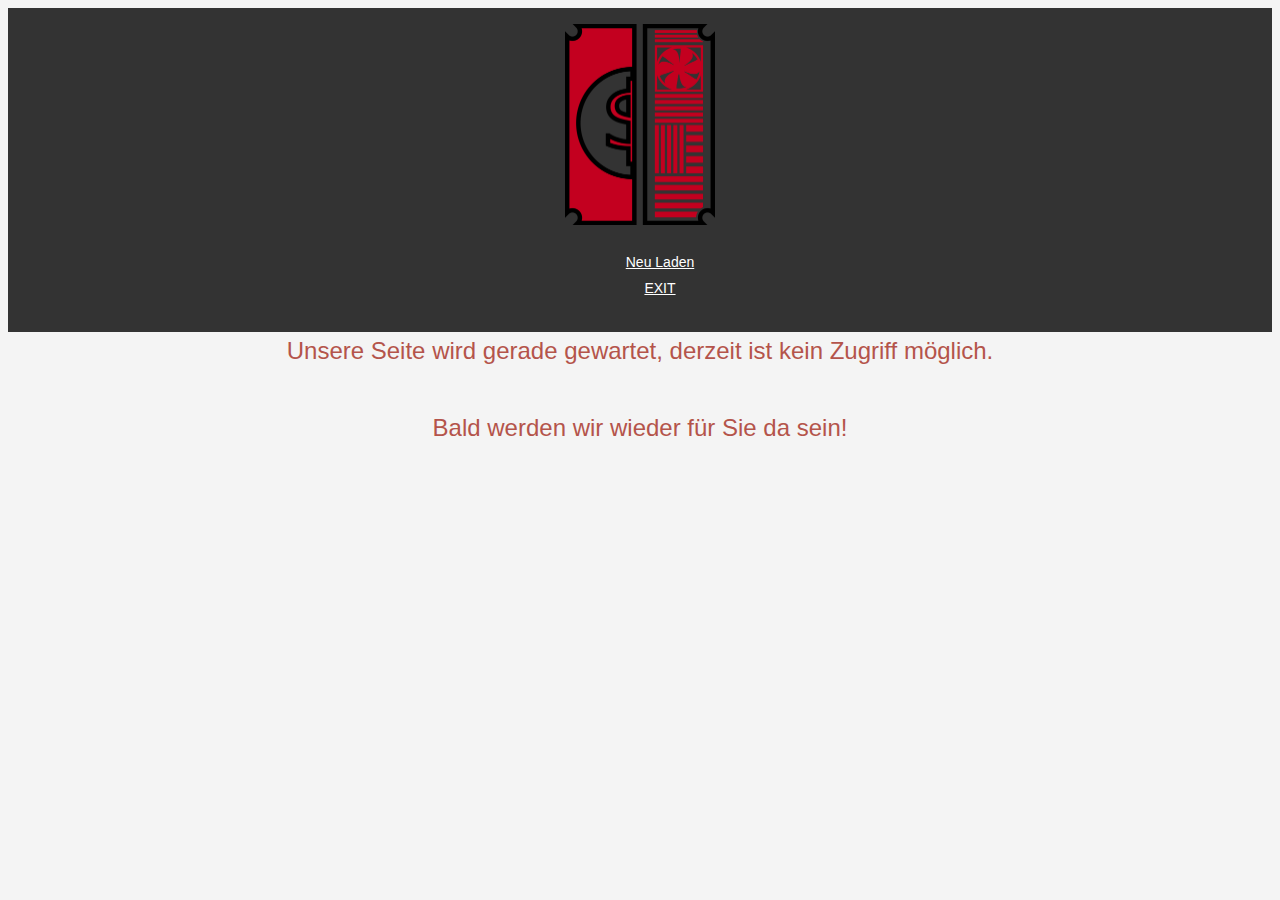
<file: index.html>
<!DOCTYPE html>
<html lang="de">
<head>
    <meta charset="UTF-8">
    <meta name="viewport" content="width=device-width, initial-scale=1.0">
    <meta name="description" content="Red Pole - Seite aktuell Abgeschalten">
    <link rel="icon" href="Images/NewIcon.png" type="image/png">
    <title>Red Pole</title>
</head>

<style>

   body {
       font-family: Arial, sans-serif;
       background-color: #f4f4f4;
       color: #333;
       line-height: 1.6;
       text-align: center;
   }

   header {
       background-color: #333;
       color: #fff;
       padding: 1rem 0;
       text-align: center;
   }

   img {
       width: 150px;
       text-align: center;
   }

   a {
      color: #ffffff;
      margin: 0;
      font-size: 14px;
   }


   p1 {
      color: #b4544b;
      margin: 12;
      font-size: 24px;
      text-align: center;
   }

</style>

<body>
    <header>
        <div class="logo">
            <img src="Images/NewLogo.png" alt="Red Pole Logo" loading="lazy">
        </div>
        <nav>
            <ul>
                <a href="index.html">Neu Laden</a>
                <br>
                <a href="https://google.com/">EXIT</a>
            </ul>
        </nav>
    </header>

 <p1> Unsere Seite wird gerade gewartet, derzeit ist kein Zugriff möglich.<br><br>Bald werden wir wieder für Sie da sein!</p1>
 <br>
 <img>

</body>
</html>
</file>
